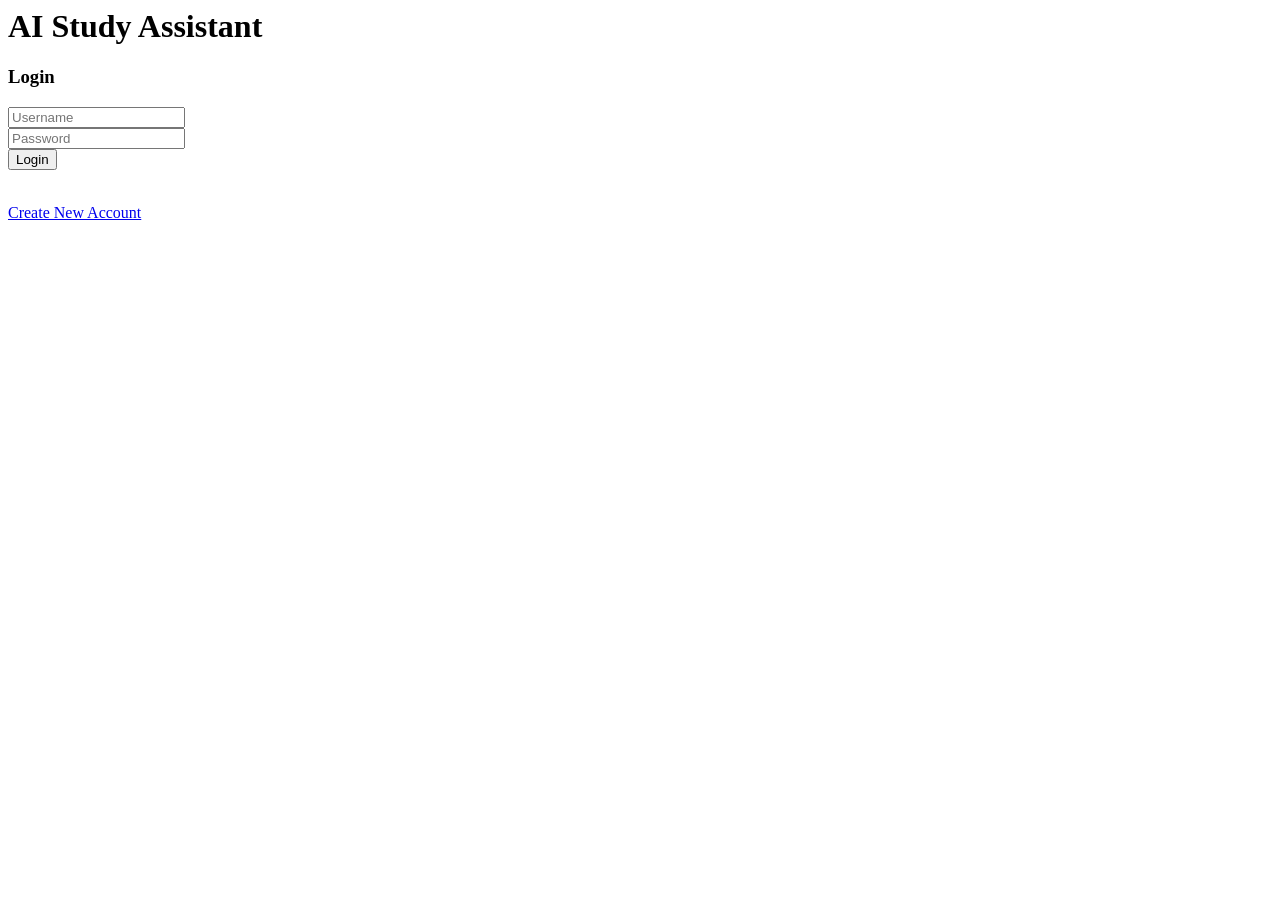
<file: templates/login.html>
<body class="bg-light">

<div class="container mt-5">

    <div class="row justify-content-center">

        <div class="col-md-5">

            <div class="card shadow p-4">

                <h1 class="text-center text-primary">
                    AI Study Assistant
                </h1>

                <h3 class="text-center mb-4">
                    Login
                </h3>

                <form action="/login" method="POST">

                    <input type="text"
                           name="username"
                           class="form-control"
                           placeholder="Username"
                           required>

                    <br>

                    <input type="password"
                           name="password"
                           class="form-control"
                           placeholder="Password"
                           required>

                    <br>

                    <button class="btn btn-primary w-100">
                        Login
                    </button>

                </form>

                <br>

                <div class="text-center">

                    <a href="/register">
                        Create New Account
                    </a>

                </div>

            </div>

        </div>

    </div>

</div>

</body>
</file>
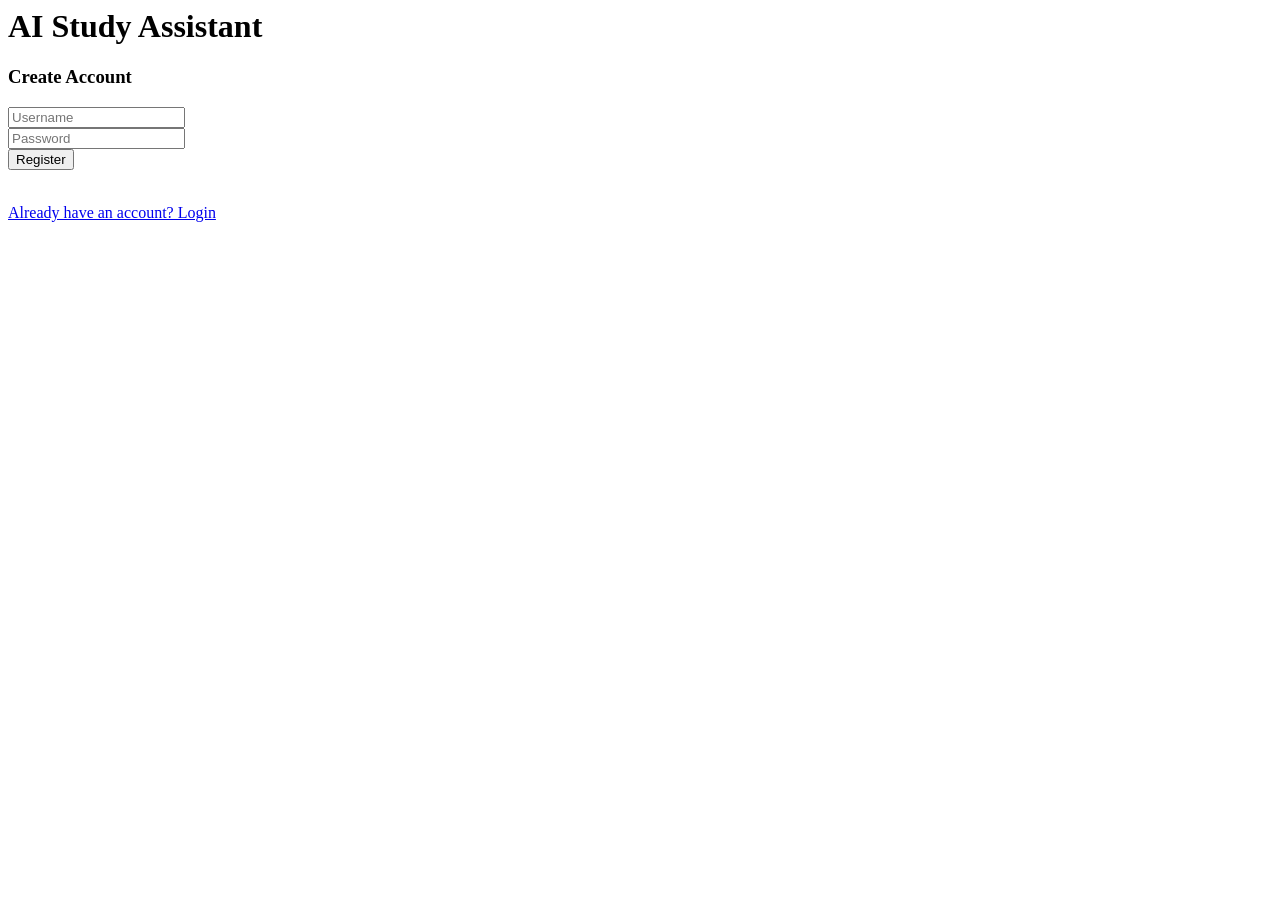
<file: templates/register.html>
<body class="bg-light">

<div class="container mt-5">

    <div class="row justify-content-center">

        <div class="col-md-5">

            <div class="card shadow p-4">

                <h1 class="text-center text-success">
                    AI Study Assistant
                </h1>

                <h3 class="text-center mb-4">
                    Create Account
                </h3>

                <form action="/register" method="POST">

                    <input type="text"
                           name="username"
                           class="form-control"
                           placeholder="Username"
                           required>

                    <br>

                    <input type="password"
                           name="password"
                           class="form-control"
                           placeholder="Password"
                           required>

                    <br>

                    <button class="btn btn-success w-100">
                        Register
                    </button>

                </form>

                <br>

                <div class="text-center">

                    <a href="/">
                        Already have an account? Login
                    </a>

                </div>

            </div>

        </div>

    </div>

</div>

</body>
</file>
